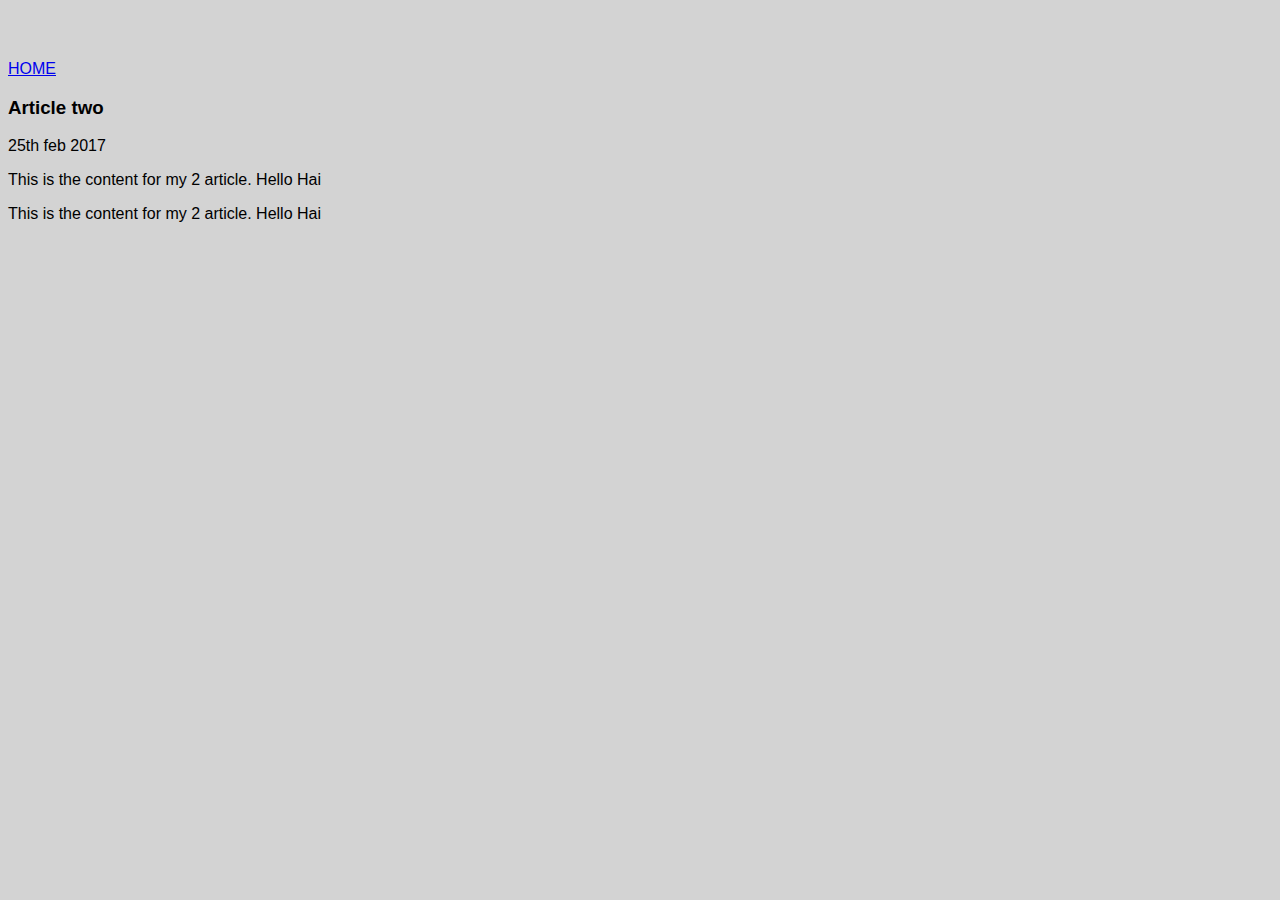
<file: ui/article-two.html>
<html>
  <head>
      <title>
          Article two |Swathi 
      </title>
      <meta name="viewport" content="width-device-width,initial-scale-1"/>
      <link href="/ui/style.css" rel="stylesheet" />
  </head>  
    <body>
        
            <div>
                <a href="/">HOME</a>
            </div>
        </hr>
        <h3>
            Article two
        </h3>
        <div>
            25th feb 2017
        </div>
        <div>
            <p>
                This is the content for my 2 article.
                Hello
                Hai
            </p>
            <p>
                This is the content for my 2 article.
                Hello
                Hai
            </p>
    
        </div>
    </body>
    
    
</html>
</file>
<file: ui/style.css>
body {
    font-family: sans-serif;
    background-color:lightgrey;
    margin-top: 60px;
}

.center {
    text-align: center;
}

.text-big {
    font-size: 300%;
}

.bold {
    font-weight: bold;
}

.img-medium {
    height: 200px;
}
</file>
